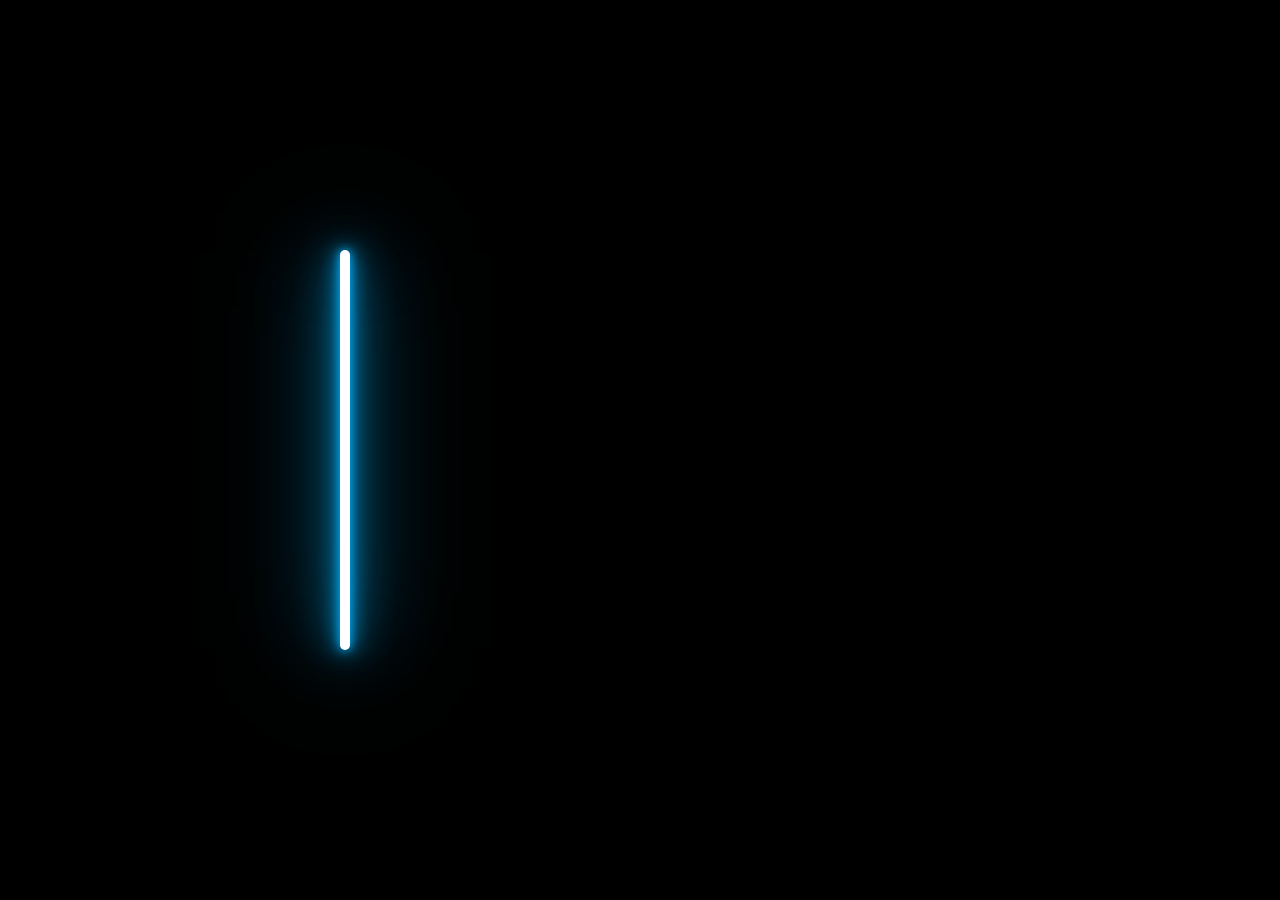
<file: index.html>
<!DOCTYPE html>
<html lang="en">
  <head>
    <meta charset="UTF-8" />
    <meta http-equiv="X-UA-Compatible" content="IE=edge" />
    <meta name="viewport" content="width=device-width, initial-scale=1.0" />
    <link rel="stylesheet" href="styles.css" />
    <title>Neon Glow Loader</title>
  </head>
  <body>
    <!--  -->
    <div class="box">
      <div class="lightbar"></div>
      <div class="topLayer"></div>
      <h2>LOADER...</h2>
    </div>
  </body>
</html>
</file>
<file: styles.css>
@font-face {
  font-family: "Mouse Memoirs";
  src: url(fonts/Mouse\ Memoirs.woff2);
}
* {
  margin: 0;
  padding: 0;
  box-sizing: border-box;
}
body {
  display: flex;
  justify-content: center;
  align-items: center;
  min-height: 100vh;
  background: #000;
  overflow: hidden;
}
.box {
  position: relative;
  width: 600px;
  height: 400px;
  display: flex;
  justify-content: center;
  align-items: center;
  font-family: "Mouse Memoirs";
}
.box h2 {
  color: #fff;
  font-size: 5em;
  font-weight: 600;
  letter-spacing: 0.1em;
  text-shadow: 0 0 10px #00b3ff, 0 0 20px #00b3ff, 0 0 40px #00b3ff,
    0 0 80px #00b3ff, 0 0 120px #00b3ff;
}
.lightbar {
  position: absolute;
  top: 0;
  left: 0;
  width: 10px;
  height: 100%;
  border-radius: 10px;
  background: #fff;
  z-index: 2;
  box-shadow: 0 0 10px #00b3ff, 0 0 20px #00b3ff, 0 0 40px #00b3ff,
    0 0 80px #00b3ff, 0 0 120px #00b3ff;
  animation: AnimateLightbar 5s linear infinite;
}
.topLayer {
  position: absolute;
  top: 0;
  left: 0;
  width: 100%;
  height: 100%;
  background: #000;
  animation: animateTopLayer 10s linear infinite;
}
@keyframes AnimateLightbar {
  0%,
  5% {
    transform: scaleY(0) translateX(0);
  }
  10% {
    transform: scaleY(1) translateX(0);
  }
  90% {
    transform: scaleY(1) translateX(calc(600px - 10px));
  }
  95%,
  100% {
    transform: scaleY(0) translateX(calc(600px - 10px));
  }
}
@keyframes animateTopLayer {
  0%,
  2.5% {
    transform: translateX(0);
  }
  5% {
    transform: translateX(0);
  }
  45% {
    transform: translateX(100%);
  }
  47.5%,
  50% {
    transform: translateX(100%);
  }
  50.001%,
  52.5% {
    transform: translateX(-100%);
  }
  55% {
    transform: translateX(-100%);
  }
  95% {
    transform: translateX(0%);
  }
  97.5%,
  100% {
    transform: translateX(0%);
  }
}
</file>
